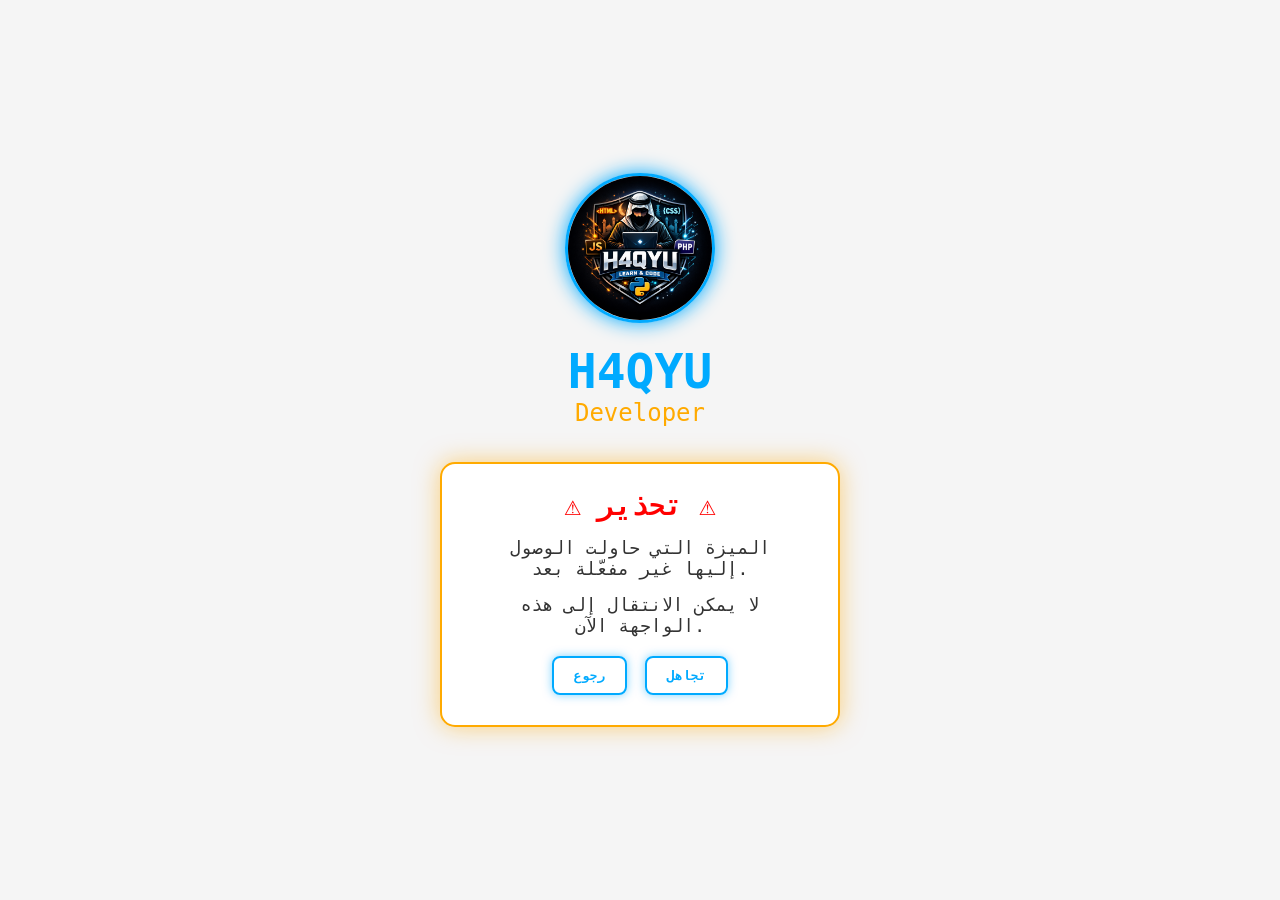
<file: dikkat/index.html>
<!DOCTYPE html>
<html lang="ar">
<head>
<meta charset="UTF-8">
<meta name="viewport" content="width=device-width, initial-scale=1.0">
<title>H4QYU - Alert</title>
<style>
  /* Reset */
  *{margin:0;padding:0;box-sizing:border-box;font-family:monospace;}
  html,body{width:100%;height:100%;overflow:hidden;background:#f5f5f5;color:#111;}

  body{display:flex;justify-content:center;align-items:center;flex-direction:column;}

  /* Avatar */
  #avatar{
    width:150px;
    height:150px;
    border-radius:50%;
    border:3px solid #00aaff;
    box-shadow:0 0 20px #00aaff;
    transition:0.3s;
    margin-bottom:20px;
  }
  #avatar:hover{transform:scale(1.1);box-shadow:0 0 35px #00aaff;}

  /* Name & Role */
  #name{font-size:48px;font-weight:bold;color:#00aaff;}
  #role{font-size:24px;color:#ffaa00;margin-bottom:15px;}

  /* Alert Message */
  #alertBox{
    background:#ffffff;
    border:2px solid #ffaa00;
    box-shadow:0 0 25px rgba(255,170,0,0.5);
    padding:25px 40px;
    border-radius:15px;
    text-align:center;
    max-width:400px;
    margin-top:20px;
  }
  #alertBox h1{color:#ff0000;font-size:28px;margin-bottom:15px;}
  #alertBox p{font-size:18px;margin-bottom:15px;color:#333;}

  /* Buttons */
  .btn{
    display:inline-block;
    padding:10px 20px;
    margin:5px;
    border:2px solid #00aaff;
    border-radius:8px;
    color:#00aaff;
    text-decoration:none;
    font-weight:bold;
    transition:0.3s;
    box-shadow:0 0 10px rgba(0,170,255,0.5);
  }
  .btn:hover{
    background:#00aaff;
    color:#fff;
    box-shadow:0 0 25px rgba(0,170,255,0.7);
  }
</style>
</head>
<body>

<!-- Avatar -->
<img id="avatar" src="../images/logo.png" alt="Avatar">

<!-- Name & Role -->
<div id="name">H4QYU</div>
<div id="role">Developer</div>

<!-- Alert Box -->
<div id="alertBox">
  <h1>⚠ تحذير ⚠</h1>
  <p>الميزة التي حاولت الوصول إليها غير مفعّلة بعد.</p>
  <p>لا يمكن الانتقال إلى هذه الواجهة الآن.</p>
  <a href="../index.html" class="btn">رجوع</a>
  <a href="dikkat2/index.html" class="btn">تجاهل</a>
</div>

<script>
  // أصوات بسيطة
  const clickSound = new Audio("https://www.soundjay.com/buttons/sounds/button-16.mp3");
  const hoverSound = new Audio("https://www.soundjay.com/buttons/sounds/button-09.mp3");

  document.querySelectorAll(".btn").forEach(el=>{
    el.addEventListener("mouseenter", ()=>{
      hoverSound.currentTime=0;
      hoverSound.play();
    });
    el.addEventListener("click", ()=>{
      clickSound.currentTime=0;
      clickSound.play();
    });
  });
</script>

</body>
</html>
</file>
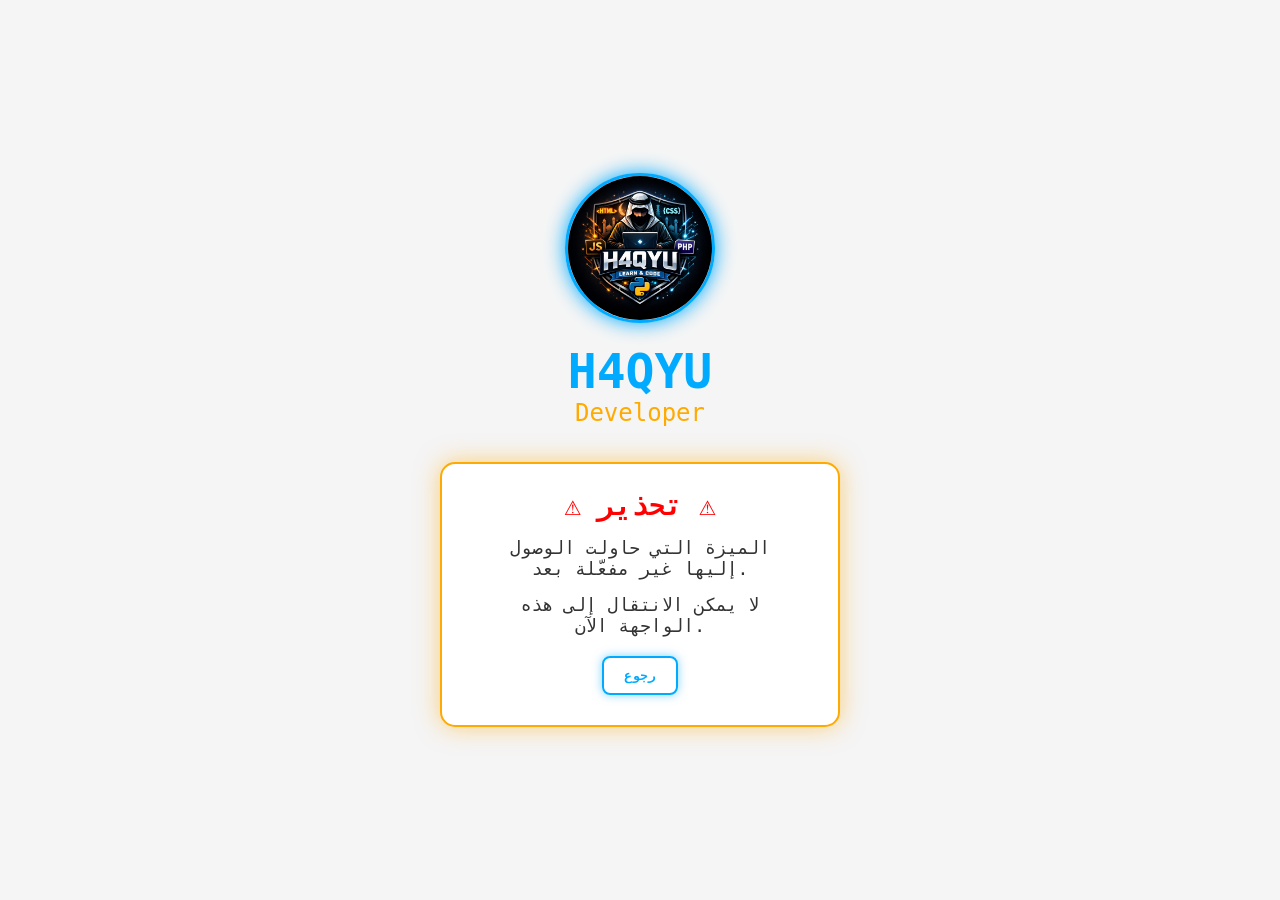
<file: dikkat/dikkat2/index.html>
<!DOCTYPE html>
<html lang="ar">
<head>
<meta charset="UTF-8">
<meta name="viewport" content="width=device-width, initial-scale=1.0">
<title>H4QYU - Alert</title>
<style>
  /* Reset */
  *{margin:0;padding:0;box-sizing:border-box;font-family:monospace;}
  html,body{width:100%;height:100%;overflow:hidden;background:#f5f5f5;color:#111;}

  body{display:flex;justify-content:center;align-items:center;flex-direction:column;}

  /* Avatar */
  #avatar{
    width:150px;
    height:150px;
    border-radius:50%;
    border:3px solid #00aaff;
    box-shadow:0 0 20px #00aaff;
    transition:0.3s;
    margin-bottom:20px;
  }
  #avatar:hover{transform:scale(1.1);box-shadow:0 0 35px #00aaff;}

  /* Name & Role */
  #name{font-size:48px;font-weight:bold;color:#00aaff;}
  #role{font-size:24px;color:#ffaa00;margin-bottom:15px;}

  /* Alert Message */
  #alertBox{
    background:#ffffff;
    border:2px solid #ffaa00;
    box-shadow:0 0 25px rgba(255,170,0,0.5);
    padding:25px 40px;
    border-radius:15px;
    text-align:center;
    max-width:400px;
    margin-top:20px;
  }
  #alertBox h1{color:#ff0000;font-size:28px;margin-bottom:15px;}
  #alertBox p{font-size:18px;margin-bottom:15px;color:#333;}

  /* Buttons */
  .btn{
    display:inline-block;
    padding:10px 20px;
    margin:5px;
    border:2px solid #00aaff;
    border-radius:8px;
    color:#00aaff;
    text-decoration:none;
    font-weight:bold;
    transition:0.3s;
    box-shadow:0 0 10px rgba(0,170,255,0.5);
  }
  .btn:hover{
    background:#00aaff;
    color:#fff;
    box-shadow:0 0 25px rgba(0,170,255,0.7);
  }
</style>
</head>
<body>

<!-- Avatar -->
<img id="avatar" src="../../images/logo.png" alt="Avatar">

<!-- Name & Role -->
<div id="name">H4QYU</div>
<div id="role">Developer</div>

<!-- Alert Box -->
<div id="alertBox">
  <h1>⚠ تحذير ⚠</h1>
  <p>الميزة التي حاولت الوصول إليها غير مفعّلة بعد.</p>
  <p>لا يمكن الانتقال إلى هذه الواجهة الآن.</p>
  <a href="../index.html" class="btn">رجوع</a>
  
</div>

<script>
  // أصوات بسيطة
  const clickSound = new Audio("https://www.soundjay.com/buttons/sounds/button-16.mp3");
  const hoverSound = new Audio("https://www.soundjay.com/buttons/sounds/button-09.mp3");

  document.querySelectorAll(".btn").forEach(el=>{
    el.addEventListener("mouseenter", ()=>{
      hoverSound.currentTime=0;
      hoverSound.play();
    });
    el.addEventListener("click", ()=>{
      clickSound.currentTime=0;
      clickSound.play();
    });
  });
</script>

</body>
</html>
</file>
